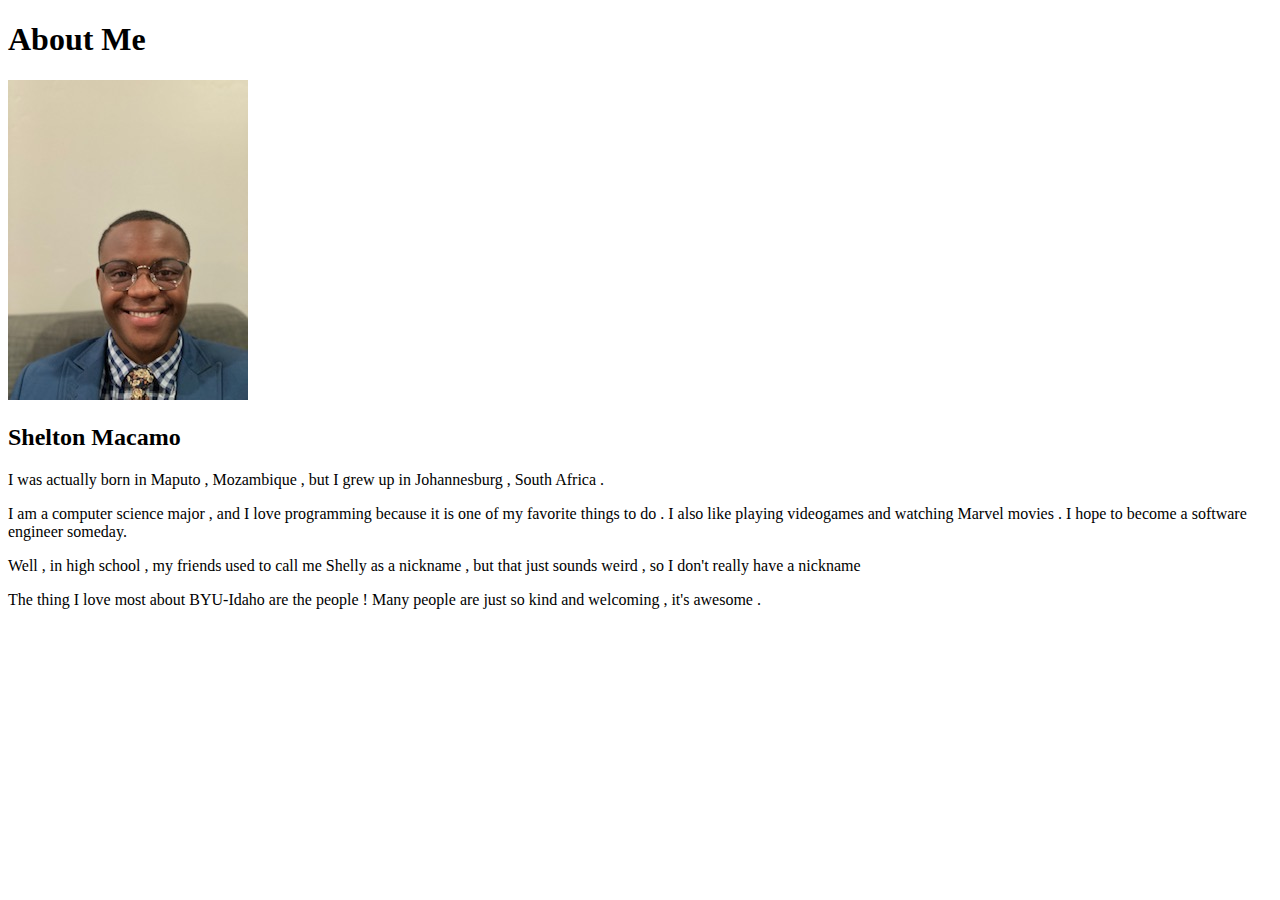
<file: Week_01/index.html>
<!DOCTYPE html>
<html lang="en-us">
    
<head>
    <meta charset="UTF-8">
    <meta http-equiv="X-UA-Compatible" content="IE=edge">
    <meta name="viewport" content="width=device-width, initial-scale=1.0">
    
    <title>About Me</title>
</head>    
<body>
        <h1>About Me</h1>
        <img alt="Image about Shelton" src="images/styles/img_shelton.jpg"> 
        <h2>Shelton Macamo</h2>
            <p>I was actually born in Maputo , Mozambique , but I grew up in Johannesburg , South Africa .</p>
            <p>I am a computer science major , and I love programming because it is one of my favorite things to do . I also like playing videogames and watching Marvel movies . I hope to become a software engineer someday.</p>
            <p>Well , in high school , my friends used to call me Shelly as a nickname , but that just sounds weird , so I don't really have a nickname </p>
            <p>The thing I love most about BYU-Idaho are the people ! Many people are just so kind and welcoming , it's awesome .
</body>
</html>
</file>
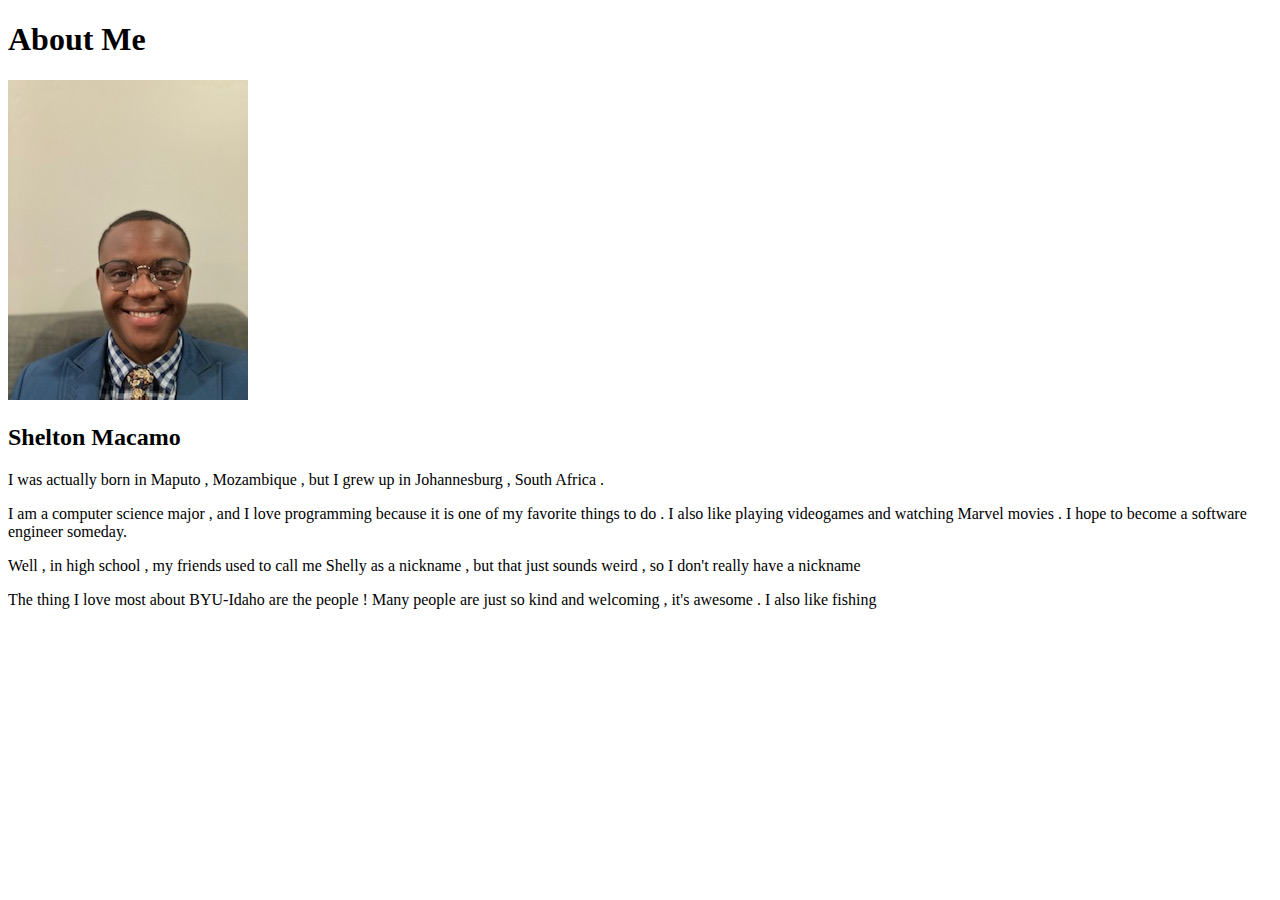
<file: Week_01/about_me.html>
<!DOCTYPE html>
<html lang="en-us">
    
<head>
    <meta charset="UTF-8">
    <meta http-equiv="X-UA-Compatible" content="IE=edge">
    <meta name="viewport" content="width=device-width, initial-scale=1.0">
    
    <title>About Me</title>
</head>    
<body>
        <h1>About Me</h1>
        <img alt="Image about Shelton" src="images/styles/img_shelton.jpg"> 
        <h2>Shelton Macamo</h2>
            <p>I was actually born in Maputo , Mozambique , but I grew up in Johannesburg , South Africa .</p>
            <p>I am a computer science major , and I love programming because it is one of my favorite things to do . I also like playing videogames and watching Marvel movies . I hope to become a software engineer someday.</p>
            <p>Well , in high school , my friends used to call me Shelly as a nickname , but that just sounds weird , so I don't really have a nickname </p>
            <p>The thing I love most about BYU-Idaho are the people ! Many people are just so kind and welcoming , it's awesome . I also like fishing
</body>
</html>
</file>
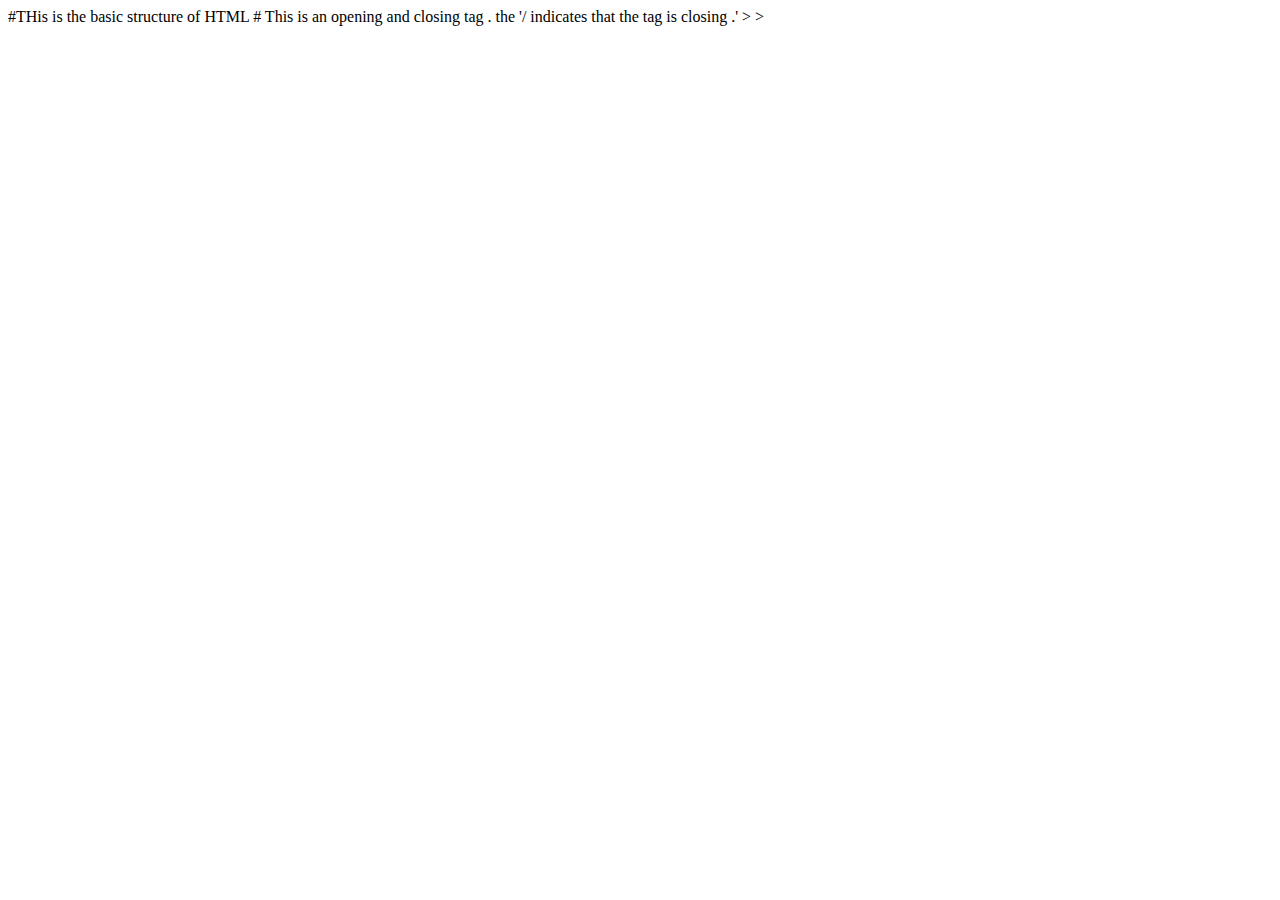
<file: Week_01/index2.html>
#THis is the basic structure of HTML
<!DOCTYPE html>
 <html lang="en - us"><!-- This is an attribute . These are additional things that we put inside of a tag to give it more functionality ./> --> 
    <head># This is an opening and closing tag . the '/ indicates that the tag is closing .'
        <meta charset="utf - 8" />
        <title>WDD 130</title>>  
    </head> 
    </html><body>
        
    </body>>
    </html>
</file>
